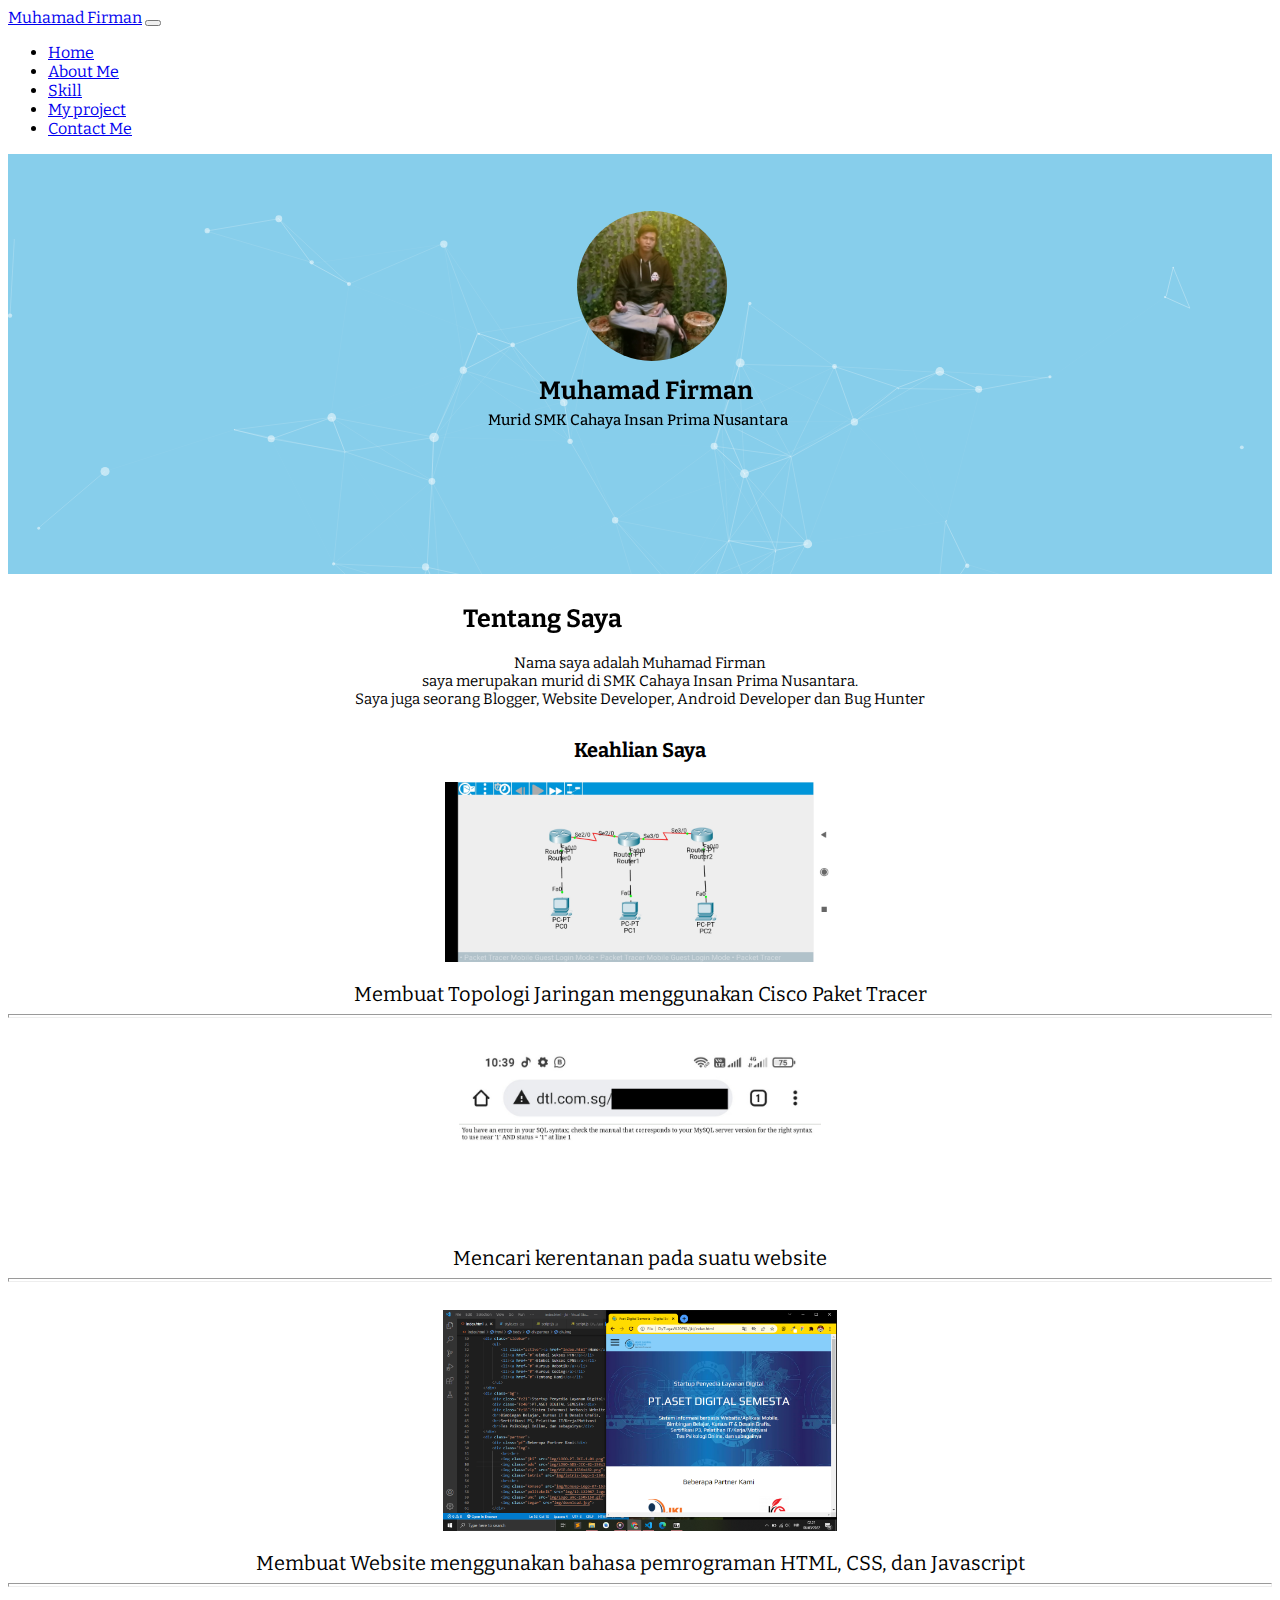
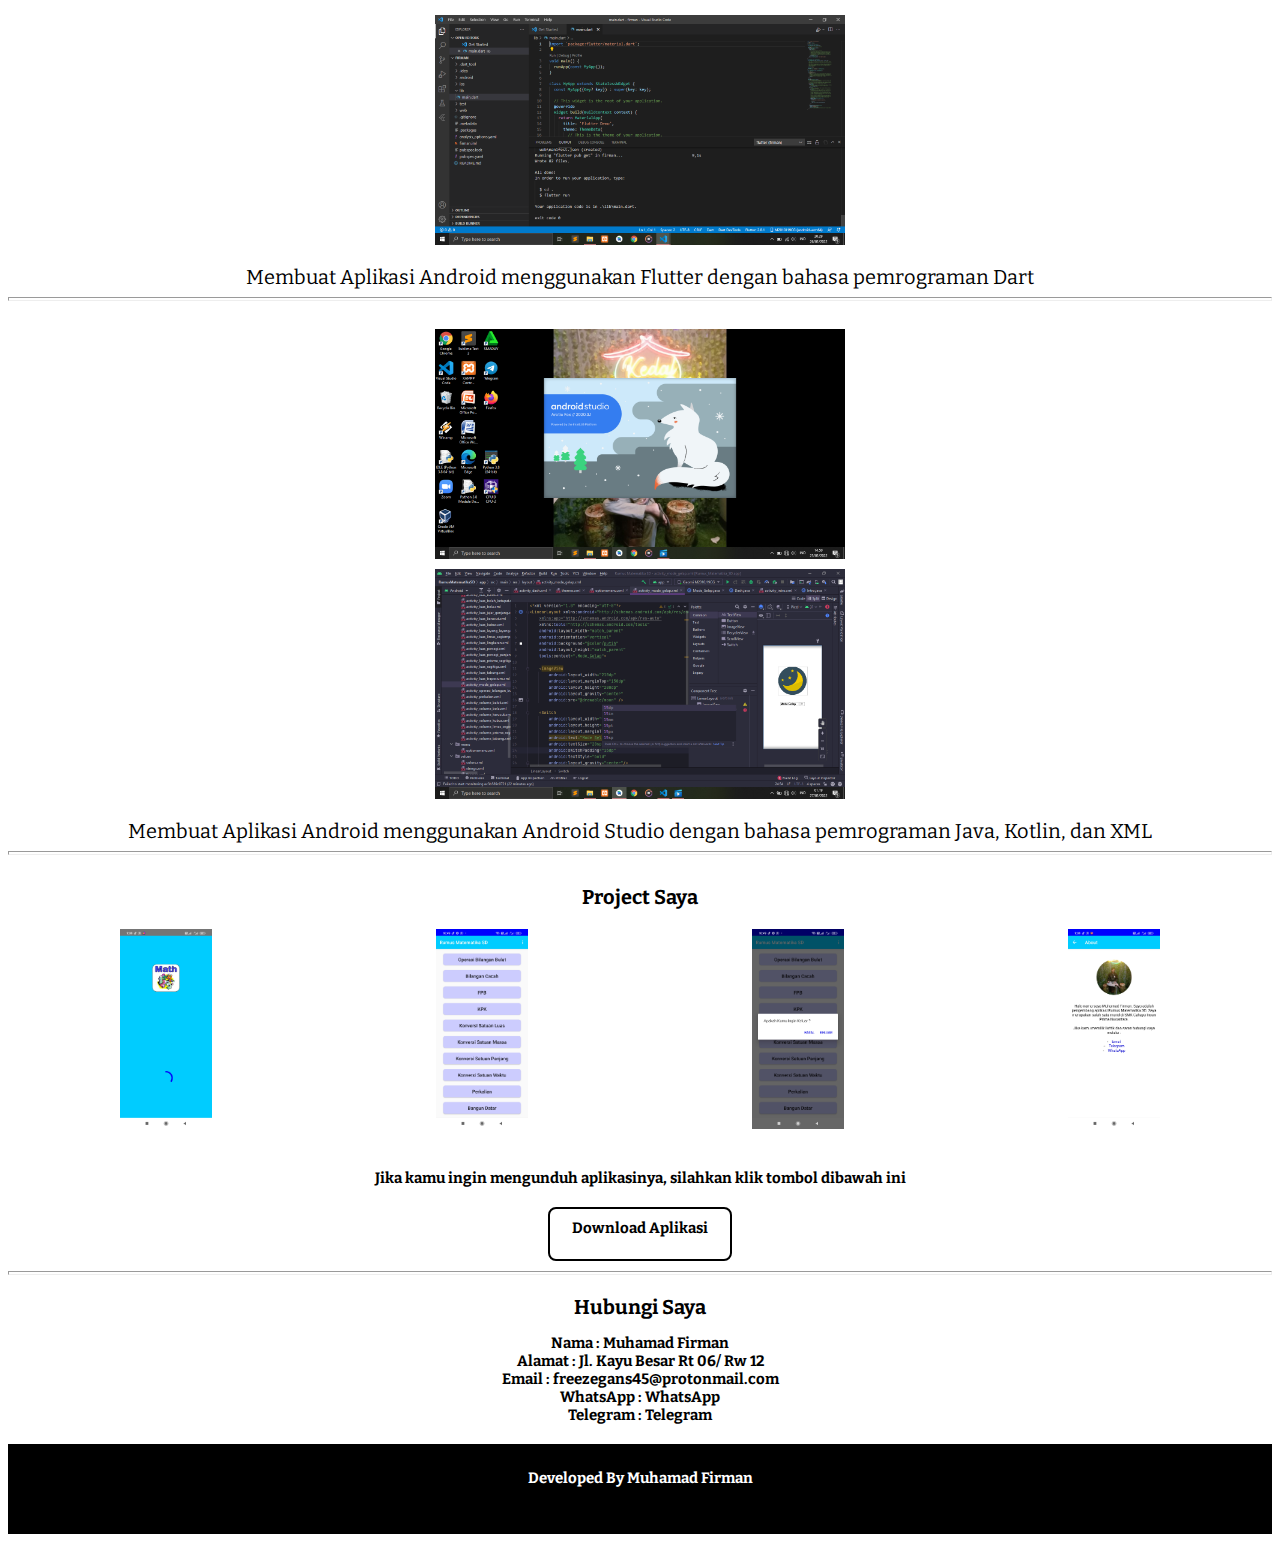
<file: index.html>
<!DOCTYPE HTML>
<html lang="en">
  <head>
    <meta charset="UTF-8">
    <meta name="viewport" content="width=device-width, initial-scale=1">
    <link rel="shortcut icon" href="https://i.ibb.co/ctQ0nxZ/firman.jpg" type="image/png">
    <link href="https://cdn.jsdelivr.net/npm/bootstrap@5.1.3/dist/css/bootstrap.min.css" rel="stylesheet" integrity="sha384-1BmE4kWBq78iYhFldvKuhfTAU6auU8tT94WrHftjDbrCEXSU1oBoqyl2QvZ6jIW3" crossorigin="anonymous">
    <title>Muhamad Firman</title>
    <link href="https://fonts.googleapis.com/css2?family=Bitter:wght@300&display=swap" rel="stylesheet">
    <link rel="stylesheet" href="css/style.css">
<script language='JavaScript'>
var txt="| Muhamad Firman |  ";
var speed=500;
var refresh=null;
function action() { document.title=txt;
txt=txt.substring(1,txt.length)+txt.charAt(0);
refresh=setTimeout("action()",speed);}action();
</script>
  </head>
  <body>
    <nav class="navbar navbar-expand-lg navbar-dark bg-dark teks-light">
  <div class="container-fluid">
    <a class="navbar-brand" href="#">Muhamad Firman</a>
    <button class="navbar-toggler" type="button" data-bs-toggle="collapse" data-bs-target="#navbarNav" aria-controls="navbarNav" aria-expanded="false" aria-label="Toggle navigation">
      <span class="navbar-toggler-icon"></span>
    </button>
    <div class="collapse navbar-collapse" id="navbarNav">
      <ul class="navbar-nav ms-auto ">
        <li class="nav-item color-dark active">
          <a class="nav-link active" aria-current="page" href="index.html">Home</a>
        </li>
        <li class="nav-item">
          <a class="nav-link active" href="#about">About Me</a>
        </li>
         <li class="nav-item">
          <a class="nav-link active" href="#skill">Skill</a>
          </li>
          <li class="nav-item">
          <a class="nav-link active" href="#project">My project</a>
          </li>
          <li class="nav-item">
          <a class="nav-link active" href="#contact">Contact Me</a>
      </ul>
    </div>
  </div>
</nav>
<div id="particles-js">
        <br><br><br>
          <img src="img/firman.jpg" class="img">
          <div class="nama">Muhamad Firman</div>
          <div class="st">Murid SMK Cahaya Insan Prima Nusantara</div>
          </div>
          <div class="judabout" id="about">Tentang Saya</div>
          <div class="about">
            <div class="about1">Nama saya adalah Muhamad Firman
            <br>
            saya merupakan murid di SMK Cahaya Insan Prima Nusantara.
            <br>
            Saya juga seorang Blogger, Website Developer, Android Developer dan Bug Hunter
            </div>
        </div>
          <div class="jskill" id="skill">Keahlian Saya</div>
          <div class="skill">
            <img src="img/cisco.jpg" class="imgcisco">
            <div class="txtcisco">Membuat Topologi Jaringan menggunakan Cisco Paket Tracer</div>
            <hr size="4px">
            <img src="img/test.jpg" class="imgtest">
            <div class="txttest">Mencari kerentanan pada suatu website</div>
            <hr size="4px">
            <img src="img/webdev.png" class="imgwebdev">
            <div class="txtwebdev">Membuat Website menggunakan bahasa pemrograman HTML, CSS, dan Javascript</div>
            <hr size="4px">
            <img src="img/flutter.png" class="imgflutter">
            <div class="txtflutter">Membuat Aplikasi Android menggunakan Flutter dengan bahasa pemrograman Dart</div>
            <hr size="4px">
            <img src="img/android_studio.png" class="imgas">
            <img src="img/android_studio_1.png" class="imgas1">
            <div class="txtas">Membuat Aplikasi Android menggunakan Android Studio dengan bahasa pemrograman Java, Kotlin, dan XML</div>
            <hr size="4px">
          </div>
          <div class="projectsaya" id="project">Project Saya
          <div style="display: flex;">
            <img src="img/ps1.jpg" class="ps1">
            <img src="img/ps2.jpg" class="ps2">
            <img src="img/ps3.jpg" class="ps3">
            <img src="img/ps4.jpg" class="ps4">
            </div>
            <div class="txtps">Jika kamu ingin mengunduh aplikasinya, silahkan klik tombol dibawah ini</div>
            <a class="btndownload" href="https://www.mediafire.com/file/82b1p7k1ag87bt9/Rumus_Matematika_SD.apk/file">Download Aplikasi</a>
            <hr size="4px">
            <div class="contact" id="contact">Hubungi Saya
            <div class="n">
              Nama : Muhamad Firman
              <br>
              Alamat : Jl. Kayu Besar Rt 06/ Rw 12
              <br>
              Email : <a href="mailto:freezegans45@protonmail.com">freezegans45@protonmail.com</a>
              <br>
              WhatsApp : <a href="https://wa.me/+6287875736841">WhatsApp</a>
              <br>
              Telegram : <a href="https://t.me/Freeze_45">Telegram</a>
              </div>
            </div>
            <footer>
              Developed By <a href="https://wa.me/+6287875736841">Muhamad Firman</a>
            </footer>
          </div>
        </div>
    <script src="https://cdn.jsdelivr.net/npm/@popperjs/core@2.10.2/dist/umd/popper.min.js" integrity="sha384-7+zCNj/IqJ95wo16oMtfsKbZ9ccEh31eOz1HGyDuCQ6wgnyJNSYdrPa03rtR1zdB" crossorigin="anonymous"></script>

    <script src="https://cdn.jsdelivr.net/npm/bootstrap@5.1.3/dist/js/bootstrap.min.js" integrity="sha384-QJHtvGhmr9XOIpI6YVutG+2QOK9T+ZnN4kzFN1RtK3zEFEIsxhlmWl5/YESvpZ13" crossorigin="anonymous"></script>

    <script src="https://code.jquery.com/jquery-3.2.1.slim.min.js"></script>
    <script src="https://cdnjs.cloudflare.com/ajax/libs/popper.js/1.12.9/umd/popper.min.js"></script>
    <script src="https://maxcdn.bootstrapcdn.com/bootstrap/4.0.0/js/bootstrap.min.js"></script>
    <script src="js/particles.min.js"></script>
    <script src="js/particles.js"></script>
    <script src="js/app.js"></script>
    <script>
      alert("Selamat datang di website Firman");
    </script>
  </body>
</html>
</file>
<file: css/style.css>
body { 
  font-family: 'Bitter', serif;
}

.img {
  border-radius: 70%; 
  width: 150px; 
  position: absolute; 
  margin-left: 120px; height: 150px;
}

.nama {
  position: absolute; 
  margin-top: 165px; 
  font-size: 25px; 
  font-weight: bold;
  color: black;
  margin-left: 90px;
}

.st {
  position: absolute;
  margin-top: 200px;
  font-size: 15px;
  font-weight: 500;
  color: black;
  margin-left: 45px;
}

.judabout {
  position: absolute;
  margin-top: 30px;
  font-size: 25px;
  font-weight: bold;
  color: black;
  margin-left: 135px;
}

.about {
  margin-top: 40px;
}

.about1 {
  color: black;
  font-size: 15px;
  text-align: center;
  padding-top: 40px;
}

.jskill {
  text-align: center;
  font-weight: bold;
  color: black;
  font-size: 20px;
  margin-top: 30px;
}

.imgcisco {
  margin: auto;
  display: block;
  padding-top: 20px;
  height: 180px;
}

.txtcisco {
  text-align: center;
  padding-top: 20px;
  font-size: 20px;
}

.imgtest {
  margin: auto;
  display: block;
  padding-top: 20px;
  height: 180px;
}

.txttest {
  text-align: center;
  padding-top: 20px;
  font-size: 20px;
}

.imgwebdev {
  margin: auto;
  display: block;
  padding-top: 20px;
  height: 230px;
}

.txtwebdev {
  text-align: center;
  padding-top: 20px;
  font-size: 20px;
}

.imgflutter {
  margin: auto;
  display: block;
  padding-top: 20px;
  height: 230px;
}

.txtflutter {
  text-align: center;
  padding-top: 20px;
  font-size: 20px;
}

.imgas {
  margin: auto;
  display: block;
  padding-top: 20px;
  height: 230px;
}

.imgas1 {
  margin: auto;
  display: block;
  padding-top: 10px;
  height: 230px;
}

.txtas {
  text-align: center;
  padding-top: 20px;
  font-size: 20px;
}

.projectsaya {
  font-weight: bold;
  text-align: center;
  font-size: 20px;
  margin-top: 30px;
}

.ps1 {
  margin: auto;
  padding-top: 20px;
  height: 200px;
}

.ps2 {
  margin: auto;
  display: block;
  padding-top: 20px;
  height: 200px;
}

.ps3 {
  margin: auto;
  padding-top: 20px;
  display: block;
  height: 200px;
}

.ps4 {
  margin: auto;
  display: block;
  padding-top: 20px;
  height: 200px;
}

.txtps {
  text-align: center;
  font-size: 15px;
  padding-top: 40px;
}

.btndownload {
  text-decoration: none;
  color: black;
  font-size: 15px;
  background: white;
  border: 2px solid black;
  text-align: center;
  padding-top: 10px;
  margin: auto;
  margin-top: 20px;
  display: block;
  width: 180px;
  height: 40px;
  border-top-left-radius: 8px;
  border-top-right-radius: 8px;
  border-bottom-left-radius: 8px;
  border-bottom-right-radius: 8px;
}

.btndownload:hover {
  color: white;
  background: black;
  border: 2px solid blue;
}

.contact {
  text-align: center;
  font-size: 20px;
  font-weight: bold;
  color: black;
  margin-top: 20px;
}

.n {
  font-size: 15px;
  padding-top: 15px;
  text-align: center;
}

.n a { 
  text-decoration: none;
  color: black;
  padding-bottom: 20px;
}

.n a:hover {
  text-decoration: none;
  color: red;
}

footer {
  font-size: 15px;
  width: 100%;
  height: 65px;
  margin-top: 20px;
  padding-top: 25px;
  background: black;
  color: white;
}

footer a { 
  text-decoration: none;
  font-size: 15px;
  width: 100%;
  height: 55px;
  background: black;
  color: white;
}

footer a:hover {
  text-decoration: none;
  font-size: 15px;
  color: black;
  background: white;
  border: 2px solid skyblue;
  padding-left: 3px;
  padding-right: 3px;
  border-top-left-radius: 5px;
  border-top-right-radius: 5px;
  border-bottom-left-radius: 5px;
  border-bottom-right-radius: 5px;
}
  
#particles-js {
    background: skyblue;
    background-position: center;
    background-repeat: no-repeat;
    height: 420px;
    position: relative;
}

@media (min-width: 500px) {
  .img {
  border-radius: 50%; 
  width: 150px; 
  position: absolute; 
  margin-left: 45%; 
  height: 150px;
}

.nama {
  position: absolute; 
  margin-top: 165px; 
  font-size: 25px; 
  font-weight: bold;
  color: black;
  margin-left: 42%;
}

.st {
  position: absolute;
  margin-top: 200px;
  font-size: 15px;
  font-weight: 500;
  color: black;
  margin-left: 38%;
}

.judabout {
  text-align: center;
  margin-top: 30px;
  font-size: 25px;
  font-weight: bold;
  color: black;
  margin-left: 455px;
}

.about1 {
  text-align: center;
  margin-top: 40px;
}

.imgwebdev {
  display: block;
  margin: auto;
  height: 221px;
}
}
</file>
